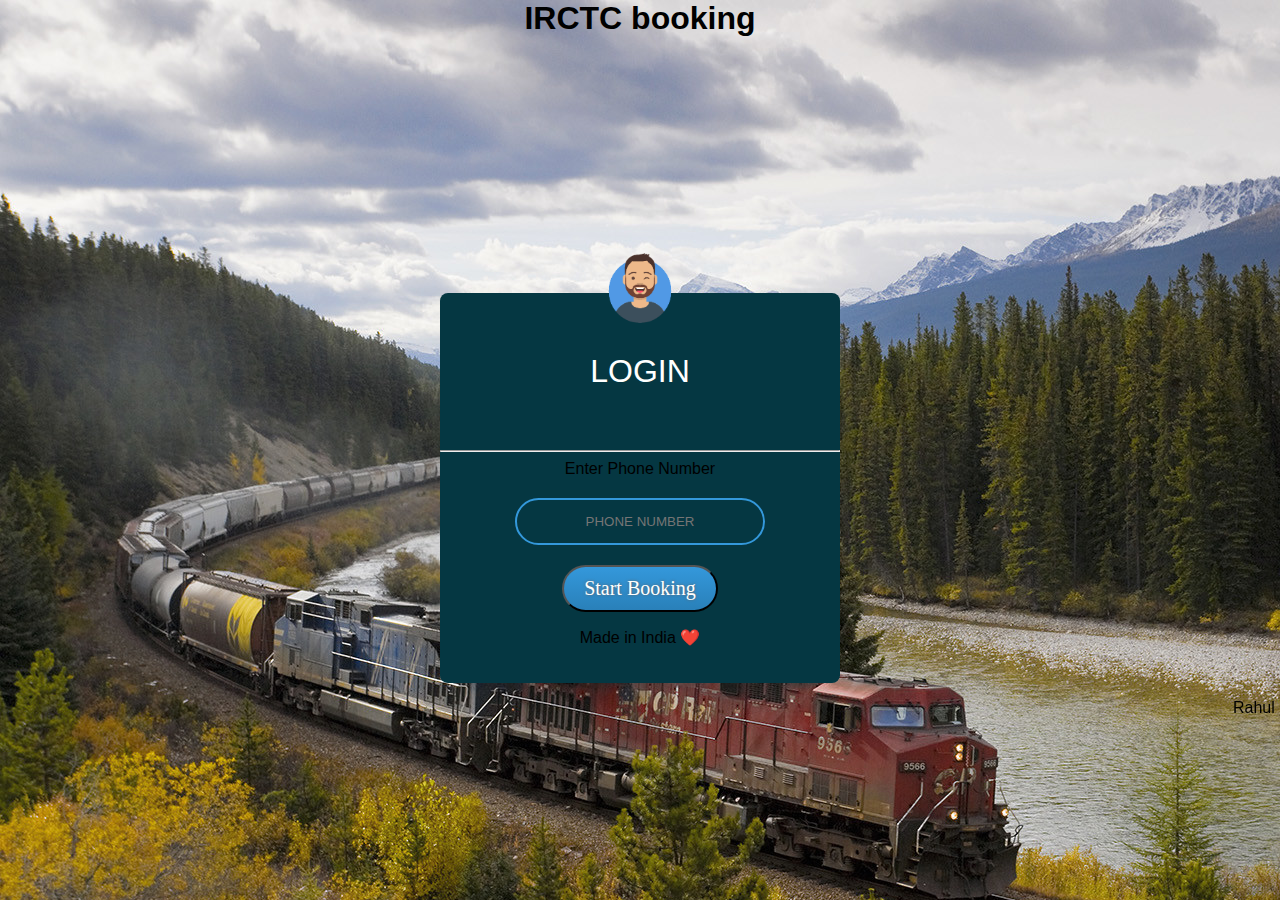
<file: index.html>
<html>
 <head>
   <meta charset="utf-8">
   <meta name="viewport" content="width=device-width, initial-scale=1.0">
   <link rel="icon" href="favicon.png">
   <link rel="stylesheet" href="style.css">
   <title>IRCTC</title>

 </head>
 <body background=lbg.jpg background-repeat: no-repeat>
  <center><h1> IRCTC booking </h1></center>
  <center>


   <center>
    <form class="box" action="index.html" method="post">
     <center>
      <img src="login.png" class="avatar">
      <center />
      <h1>login</h1>
      <hr colour="black">
      Enter Phone Number
      <input type="text" name="" placeholder="PHONE NUMBER">
      <button  class="btn" formaction="hey.html">Start Booking</button>
      <br>
      <p> Made in India ❤️</p>
      <a href < center> </a>
     </center>
    </form>
    <a href < center> </a>
   </center>
  </center>
  <marquee behaviour="scroll" direction="left"> Rahul K,Swathi,Shreayas ,Yashas Hejjige K,Yashwanth U,Yashwanth R </marquee>
 </body>
</html>
</file>
<file: style.css>
body {
    margin:0;
    padding:0;
    font-family:sans-serif;
    background-color:light.blue;
}
.box{
    width:400px;
    height:390px;
    background-color:#053742;
    margin-left:0%;
    margin-right:0%;
    margin-top:20%;
    border:5px single #f3f3f3;
    border-radius:2%;
    position:center;


}
.avatar{
    margin-right:0%;
    margin-left:0%;
    height:70px;
    width:120px;
    border-radius:50%;
    margin:-10%;


}
.box h1{
    color:white;
    text-transform:uppercase ;
    font-weight:500;
    text-align:center;
    margin:15%;
}
.box input[type="text"], .box input[type="password"]
{
    border:0;
    background:none;
    display:block;
    margin:20px auto;
    text-align:center;
    border:2px solid #3498db;
    padding:14px 10px;
    width:250px;
    outline:none;
    color:white;
    border-radius:24px;
    transition:0.25s;
}
.box input[type="text"]:focus, .box input[type="password"]: focus{
    width:200px;
    border-color:green;
}
.box input[type="submit"]
{
    border:0;
    background:none;
    display:block;
    margin:20px auto;
    text-align:center;
    border:2px solid #2ecc71;
    padding:14px 40px;
    outline:none;
    color:green;
    border-radius:24px;
    transition:0.25s;
    cursor:pointer;
}
.btn {
  background: #3498db;
  background-image: -webkit-linear-gradient(top, #3498db, #2980b9);
  background-image: -moz-linear-gradient(top, #3498db, #2980b9);
  background-image: -ms-linear-gradient(top, #3498db, #2980b9);
  background-image: -o-linear-gradient(top, #3498db, #2980b9);
  background-image: linear-gradient(to bottom, #3498db, #2980b9);
  -webkit-border-radius: 28;
  -moz-border-radius: 28;
  border-radius: 28px;
  text-shadow: 0px 0px 3px #666666;
  font-family: Georgia;
  color: #ffffff;
  font-size: 20px;
  padding: 10px 20px 10px 20px;
  text-decoration: none;
}

.btn:hover {
  background: #2cc75d;
  background-image: -webkit-linear-gradient(top, #2cc75d, #2cc75d);
  background-image: -moz-linear-gradient(top, #2cc75d, #2cc75d);
  background-image: -ms-linear-gradient(top, #2cc75d, #2cc75d);
  background-image: -o-linear-gradient(top, #2cc75d, #2cc75d);
  background-image: linear-gradient(to bottom, #2cc75d, #2cc75d);
  text-decoration: none;
}
</file>
